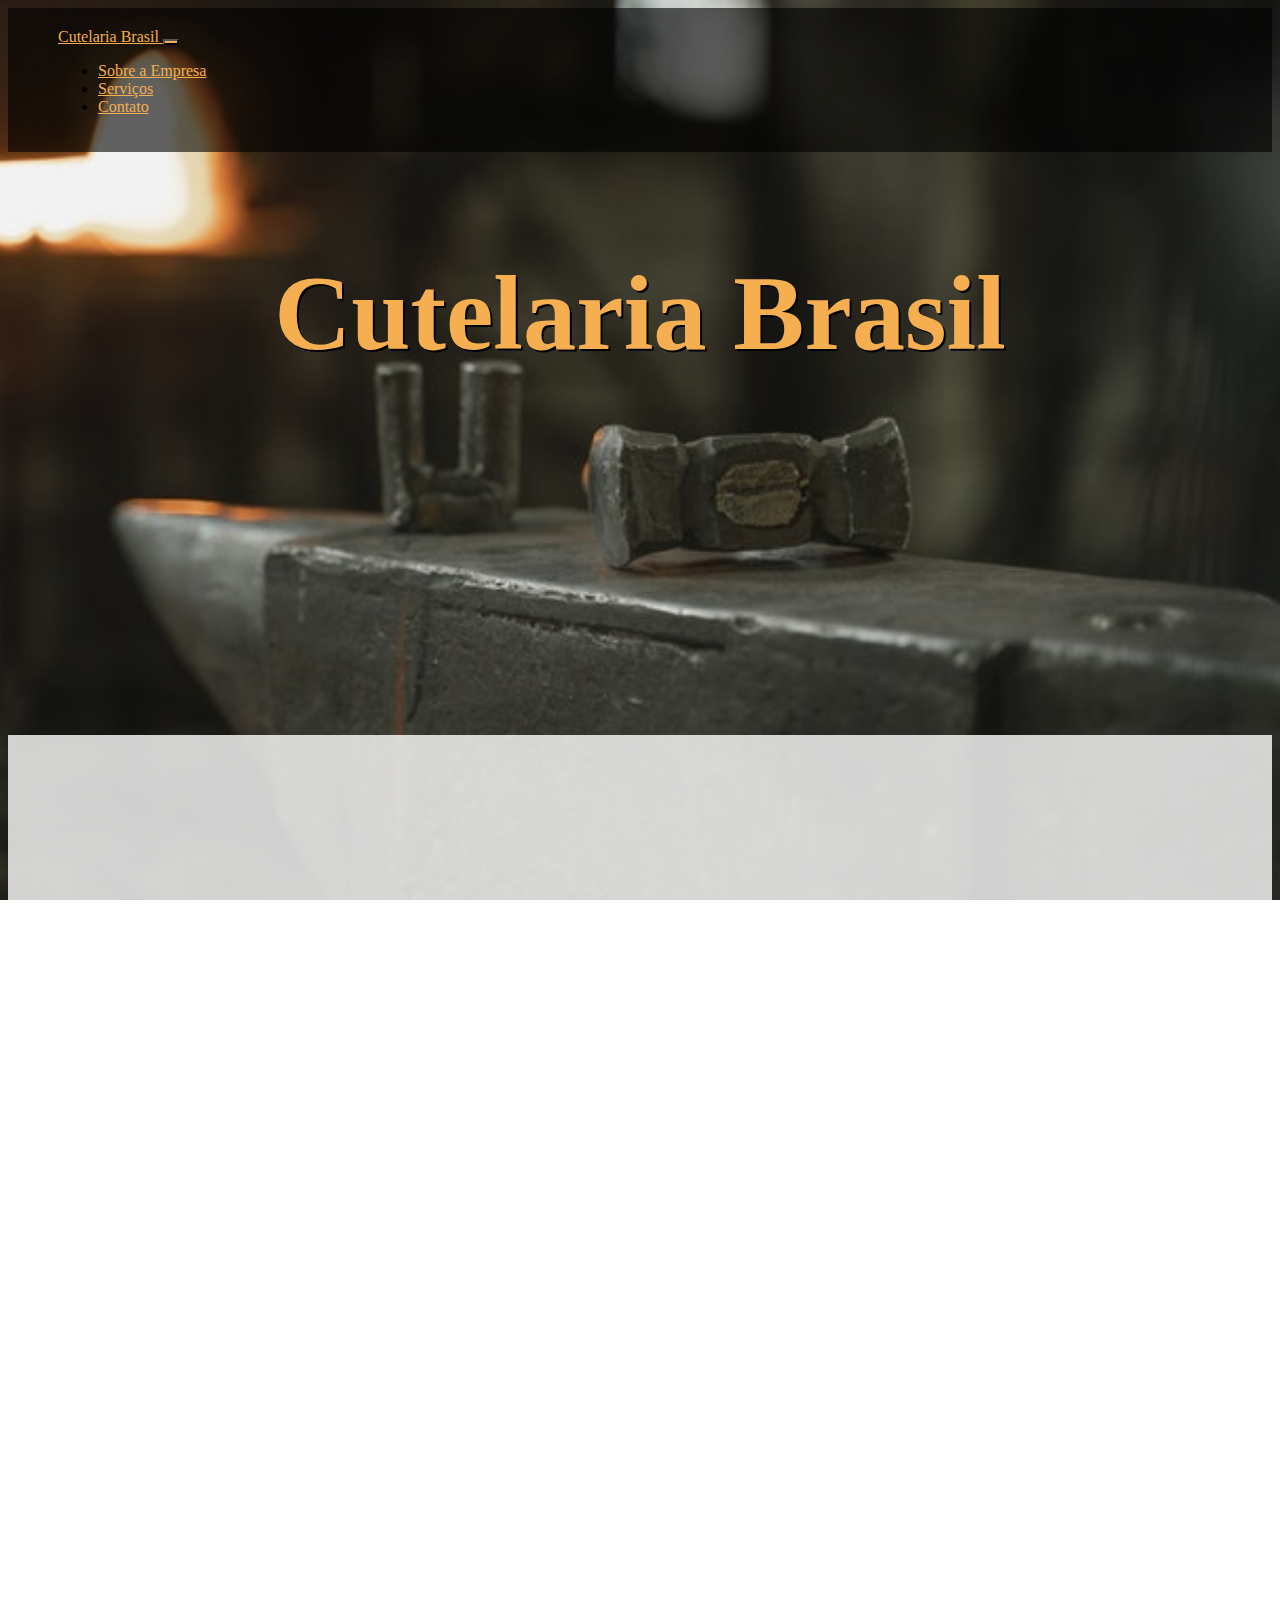
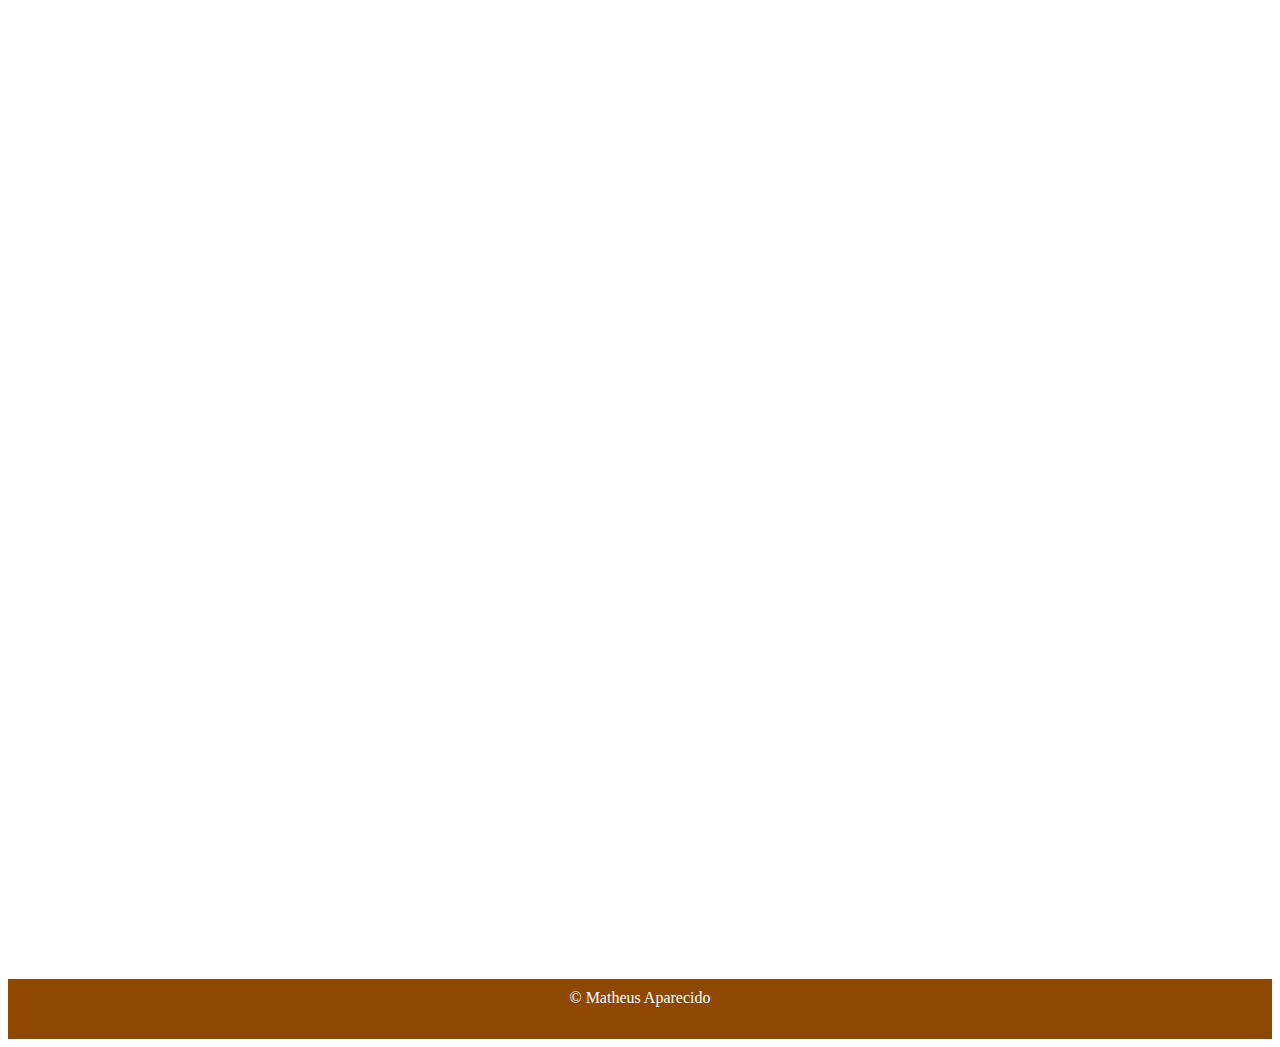
<file: index.html>
<!DOCTYPE html>
<html lang="pt-br">

<head>
    <meta charset="UTF-8">
    <meta http-equiv="X-UA-Compatible" content="IE=edge">
    <meta name="viewport" content="width=device-width, initial-scale=1.0">

    <meta name="description"
        content="A Empresa Cutelaria Brasil é uma das mais renomadas na cutelaria. Somos populares por confeccionar utencilios de corte. CLIQUE e confira.">
    <meta name="keywords" content="Cutelaria, faca, lamina, aço, foja">

    <!--Meu CSS-->
    <link rel="stylesheet" href="css/style.css">
    <!--Bootstrap-->
    <link href="https://cdn.jsdelivr.net/npm/bootstrap@5.0.0-beta2/dist/css/bootstrap.min.css" rel="stylesheet"
        integrity="sha384-BmbxuPwQa2lc/FVzBcNJ7UAyJxM6wuqIj61tLrc4wSX0szH/Ev+nYRRuWlolflfl" crossorigin="anonymous">
    <!--Biblioteca Animate On Scroll Library CSS-->
    <link rel=" stylesheet " href=" https://unpkg.com/aos@next/dist/aos.css " />

    <title>Cutelaria Brasil</title>

</head>

<body>
    <header>
        <nav class="navbar navbar-light navbar-expand-lg nav-color">
            <div class="container-fluid">
                <a class="navbar-brand" href="index.html">
                    <span>Cutelaria Brasil</span>
                </a>
                <!--Botão toggle-->
                <button class="navbar-toggler" type="button" data-bs-toggle="collapse"
                    data-bs-target="#navbarNavAltMarkup">
                    <span class="navbar-toggler-icon"></span>
                </button>
                <!--Navbar-->
                <div class="collapse navbar-collapse justify-content-end" id="navbarNavAltMarkup">
                    <ul class="navbar-nav nav justify-content-end">
                        <li class="nav-item">
                            <a class="nav-link" href="sobre_a_empresa.html">Sobre a Empresa</a>
                        </li>
                        <li class="nav-item">
                            <a class="nav-link" href="servicos.html">Serviços</a>
                        </li>
                        <li class="nav-item">
                            <a class="nav-link" href="contato.html">Contato</a>
                        </li>
                    </ul>
                </div>
            </div>
        </nav>
    </header>

    <main>
        <div id="title-image" data-aos="fade-up" data-aos-duration="3000">
            <h1>Cutelaria Brasil</h1>
        </div>
        <section class="content">
            <div class="row">
                <div class="col-md-8" data-aos="fade-right">
                    <h3>Você sabe o que é a cutelaria?</h3>
                    <br>
                    <p>É a técnica milenar de <strong>confeccionar ferramentas</strong> cortantes é uma das mais antigas da
                        humanidade. O
                        ofício com status de arte consiste na fabricação de todos os utensílios metálicos de corte:
                        facas,
                        canivetes, adagas, machados, punhais, navalhas, etc.</p>

                    <p>Com o tempo, esta técnica foi se aprimorando cada vez mais e hoje mescla a tecnologia com as técnicas
                        da cutelaria. No Brasil, a cutelaria é um mercado em constante crescimento, grandes <strong>nomes
                        renomados especialistas no assunto como a nossa empresa</strong>, que ja ganhou diversos titulos na profissão.
                    </p>

                    <h3>Como a cutelaria surgiu?</h3>
                    <br>
                    <p>Por conta da importancia das ferramentas cortantes para a sobrevivência e o desenvolvimento
                        humano,
                        a cutelaria é uma das profissões mais antigas do mundo. Na Idade Média, por exemplo, <strong>
                        cuteleiro era, em parceria com o ferreiro</strong>, o responsável pela fabricação das armas.</p>

                    <p>Graças à produção dos primeiros acessórios foi possível criar pontas de lanças em
                        madeira,
                        caçar, cortar alimentos e fazer roupas, além de outras tarefas cruciais. Após a
                        Revolução
                        Industrial, a prática foi potencializada e os artigos começaram a ser produzidos em
                        grande
                        escala e em um tempo cada vez menor.</p>
                </div>

                <div class="col-md-4 text-center" data-aos="fade-up">
                    <img class="img-fluid" src="img/cuteleiro.jpg" alt="cuteleiro">
                </div>
            </div>
        </section>

        <section id=content2 data-aos="zoom-in">
            <div class="container row">
                <h1>Como é a nossa fabricação?</h1>
                <br>
                <p>A fabricação dos nossos materiais da cutelaria é feito por meios artesanais
                    seguindo os seguintes passos básico essenciais no processo de produção.</p>
                <br>

                <div class="col-md-6">

                    <h3>Escolha do material</h3>
                    <br>
                    <p>Definição da função da lâmina e escolha da liga de aço mais adequada.</p>

                    <h3>Forjamento</h3>
                    <br>
                    <p>O metal da lâmina é aquecido na forja e martelado até que tome o formato pretendido.</p>

                    <h3>Esmerilhamento</h3>
                    <br>
                    <p>Nessa etapa, as imperfeições no metal são corrigidas para que ele chegue ao formato
                        final. Além disso, é delineada a região de corte do objeto.</p>
                </div>

                <div class="col-md-6">
                    <h3>Endurecimento e têmpera</h3>
                    <br>
                    <p>O produto é aquecido novamente e mergulhado em uma solução com óleo. Dessa forma, o metal
                        fica mais duro e ganha maior resistência.</p>

                    <h3>Acabamento</h3>
                    <br>
                    <p>Nessa última parte, é dado o acabamento aos objetos, como polimento, brilho, afiação e
                        instalação do cabo da lâmina.</p>

                    <p>Pronto! O material está finalizado e pronto para ser comercializado. Mas, atenção:
                        lembre-se de sempre adquirir seus produtos em lojas especializadas e de confiança.
                        Somente assim é possível garantir a qualidade do item comprado.</p>

                </div>
            </div>
        </section>
    </main>

    <footer>
        &copy; Matheus Aparecido
    </footer>

    <!-- Option 1: Bootstrap Bundle with Popper -->
    <script src="https://cdn.jsdelivr.net/npm/bootstrap@5.0.0-beta2/dist/js/bootstrap.bundle.min.js"
        integrity="sha384-b5kHyXgcpbZJO/tY9Ul7kGkf1S0CWuKcCD38l8YkeH8z8QjE0GmW1gYU5S9FOnJ0"
        crossorigin="anonymous"></script>
    <!--Biblioteca Animate On Scroll Library JS-->
    <script src=" https://unpkg.com/aos@next/dist/aos.js "></script>
    <script>
        AOS.init();
    </script>

</body>

</html>
</file>
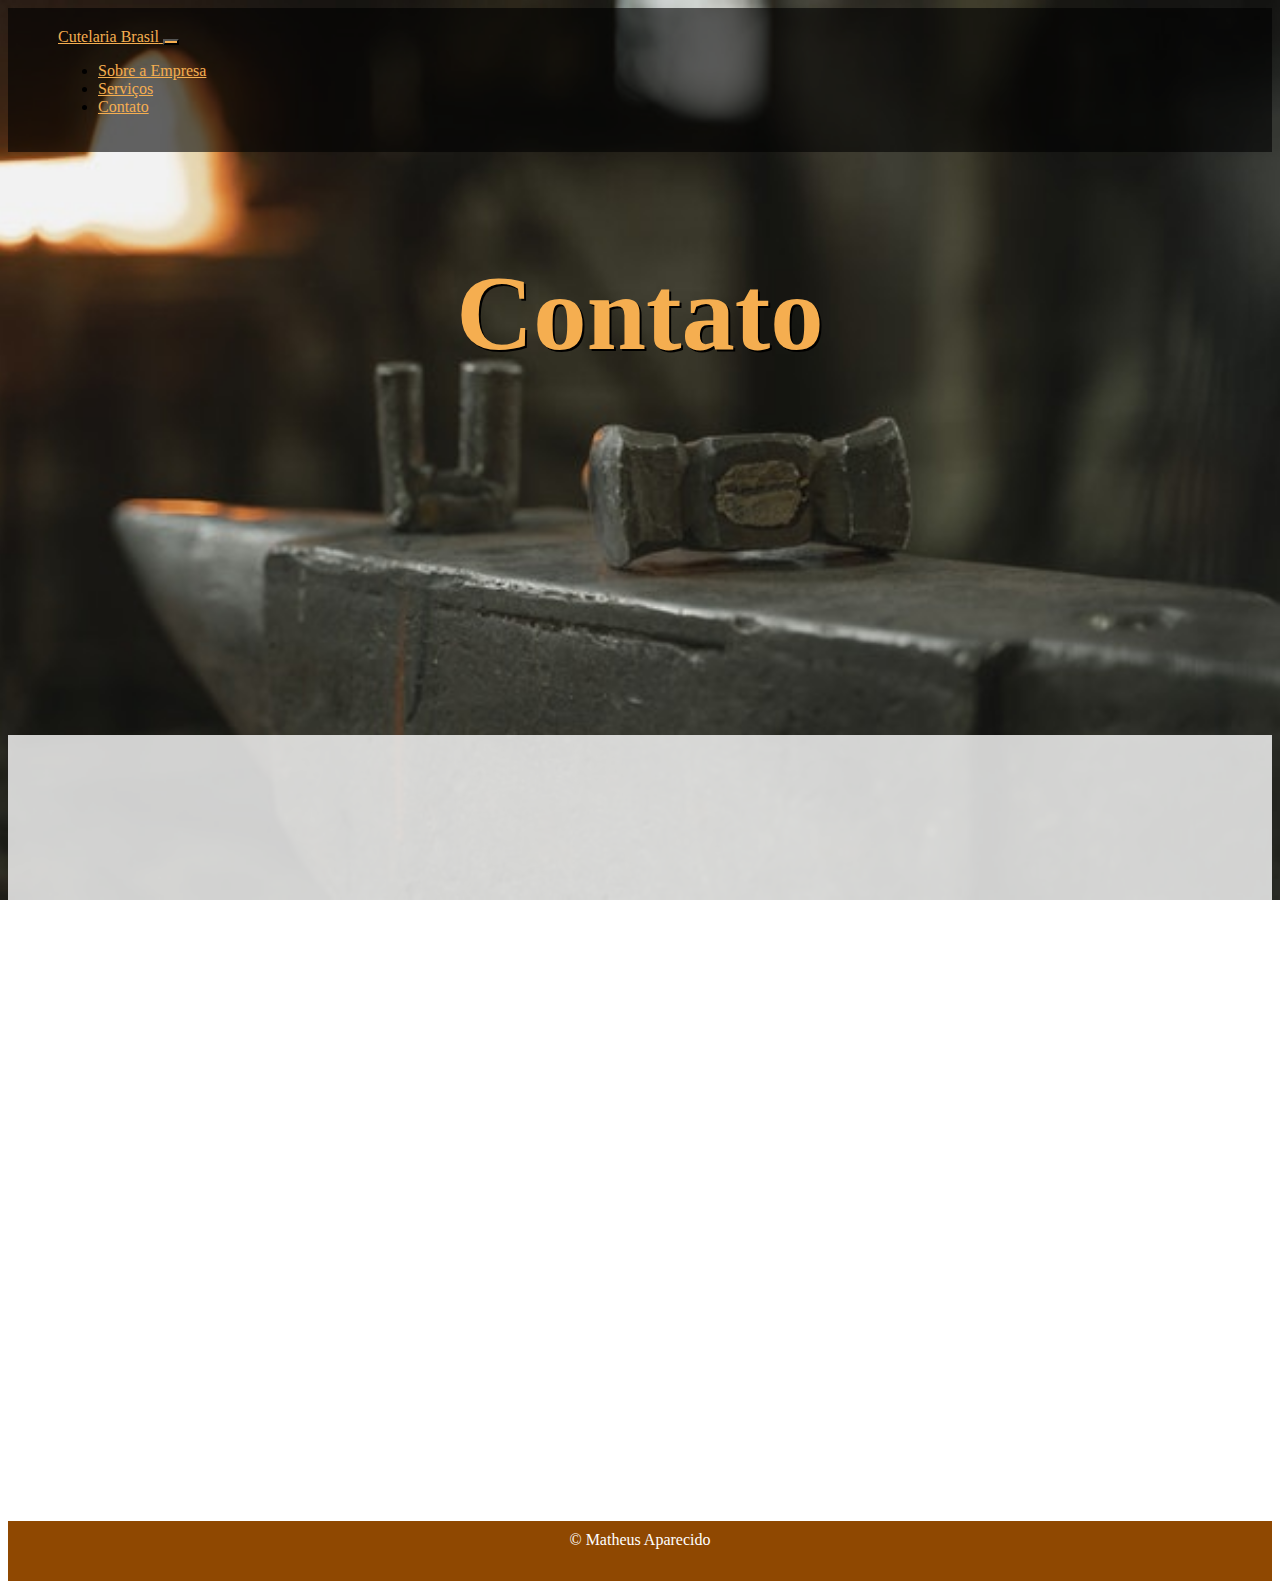
<file: contato.html>
<!DOCTYPE html>
<html lang="pt-br">

<head>
    <meta charset="UTF-8">
    <meta http-equiv="X-UA-Compatible" content="IE=edge">
    <meta name="viewport" content="width=device-width, initial-scale=1.0">

    <meta name="description"
        content="Entre em contato com nossa equipe, e tire suas duvidas, mande os seus projetos, vamos criar projetos customizados juntos.">

    <!--Meu CSS-->
    <link rel="stylesheet" href="css/style.css">
    <!--Bootstrap-->
    <link href="https://cdn.jsdelivr.net/npm/bootstrap@5.0.0-beta2/dist/css/bootstrap.min.css" rel="stylesheet"
        integrity="sha384-BmbxuPwQa2lc/FVzBcNJ7UAyJxM6wuqIj61tLrc4wSX0szH/Ev+nYRRuWlolflfl" crossorigin="anonymous">
    <!--Biblioteca Animate On Scroll Library CSS-->
    <link rel=" stylesheet " href=" https://unpkg.com/aos@next/dist/aos.css " />

    <title>Cutelaria Brasil - Contato</title>

</head>

<body>
    <header>
        <nav class="navbar navbar-light navbar-expand-lg nav-color">
            <div class="container-fluid">
                <a class="navbar-brand" href="index.html">
                    <span>Cutelaria Brasil</span>
                </a>
                <!--Botão toggle-->
                <button class="navbar-toggler" type="button" data-bs-toggle="collapse"
                    data-bs-target="#navbarNavAltMarkup">
                    <span class="navbar-toggler-icon"></span>
                </button>
                <!--Navbar-->
                <div class="collapse navbar-collapse justify-content-end" id="navbarNavAltMarkup">
                    <ul class="navbar-nav nav justify-content-end">
                        <li class="nav-item">
                            <a class="nav-link" href="sobre_a_empresa.html">Sobre a Empresa</a>
                        </li>
                        <li class="nav-item">
                            <a class="nav-link" href="servicos.html">Serviços</a>
                        </li>
                        <li class="nav-item">
                            <a class="nav-link" href="contato.html">Contato</a>
                        </li>
                    </ul>
                </div>
            </div>
        </nav>
    </header>

    <main>
        <div id="title-image" data-aos="fade-up" data-aos-duration="3000">
            <h1>Contato</h1>
        </div>
        <section class="content">
            <div class="row">
                <div class="col-md-6" data-aos="zoom-in-left">
                    <form>
                        <h3>Entre em contato com nossa equipe</h3>
                        <div class="row">
                            <div class="col-md-6">
                                <input type="text" class="form-control" id="name" placeholder="Digite seu nome">
                            </div>
                            <div class="col-md-6">
                                <input type="tel" class="form-control" id="phone" placeholder="Digite o seu telefone">
                            </div>
                        </div>
                        <input type="email" class="form-control" id="email" placeholder="Digite o seu email">
                        <textarea class="form-control" id="menssenger" placeholder="Digite sua mensagem"
                            rows="10"></textarea>
                        <button class="btn" type="submit">Enviar</button>
                    </form>
                </div>
                <div class="col-md-6" data-aos="zoom-in-right">
                    <br>
                    <h3>Entre em Contato</h3>
                    <p><b>(11)90390-2352 (11)4743-6532<br>
                        Email: cutelariabrasil@gmail.com<br>
                        Endereço: Rua:Fernado Oliveire,<br> N°27, São Paulo-SP</b></p>

                    <h3>Faça um orçamento sem compromisso</h3>
                    <p><b>orçametosCB@gmail.com</b></p>

                    <h3>Siga nossas redes sociais</h3>
                    <table>
                        <tr><img src="img/facebook.svg" class="img-fluid icones" alt="youtube"></tr>
                        <tr><img src="img/instagram.svg" class="img-fluid icones" alt="youtube"></tr>
                        <tr><img src="img/youtube.svg" class="img-fluid icones" alt="youtube"></tr>
                    </table>

                </div>
            </div>
        </section>
    </main>

    <footer>
        &copy; Matheus Aparecido
    </footer>

    <!-- Biblioteca Bootstrap Bundle with Popper -->
    <script src="https://cdn.jsdelivr.net/npm/bootstrap@5.0.0-beta2/dist/js/bootstrap.bundle.min.js"
        integrity="sha384-b5kHyXgcpbZJO/tY9Ul7kGkf1S0CWuKcCD38l8YkeH8z8QjE0GmW1gYU5S9FOnJ0"
        crossorigin="anonymous"></script>

    <!--Biblioteca Animate On Scroll Library JS-->
    <script src=" https://unpkg.com/aos@next/dist/aos.js "></script>
    <script>
        AOS.init();
    </script>

</body>

</html>
</file>
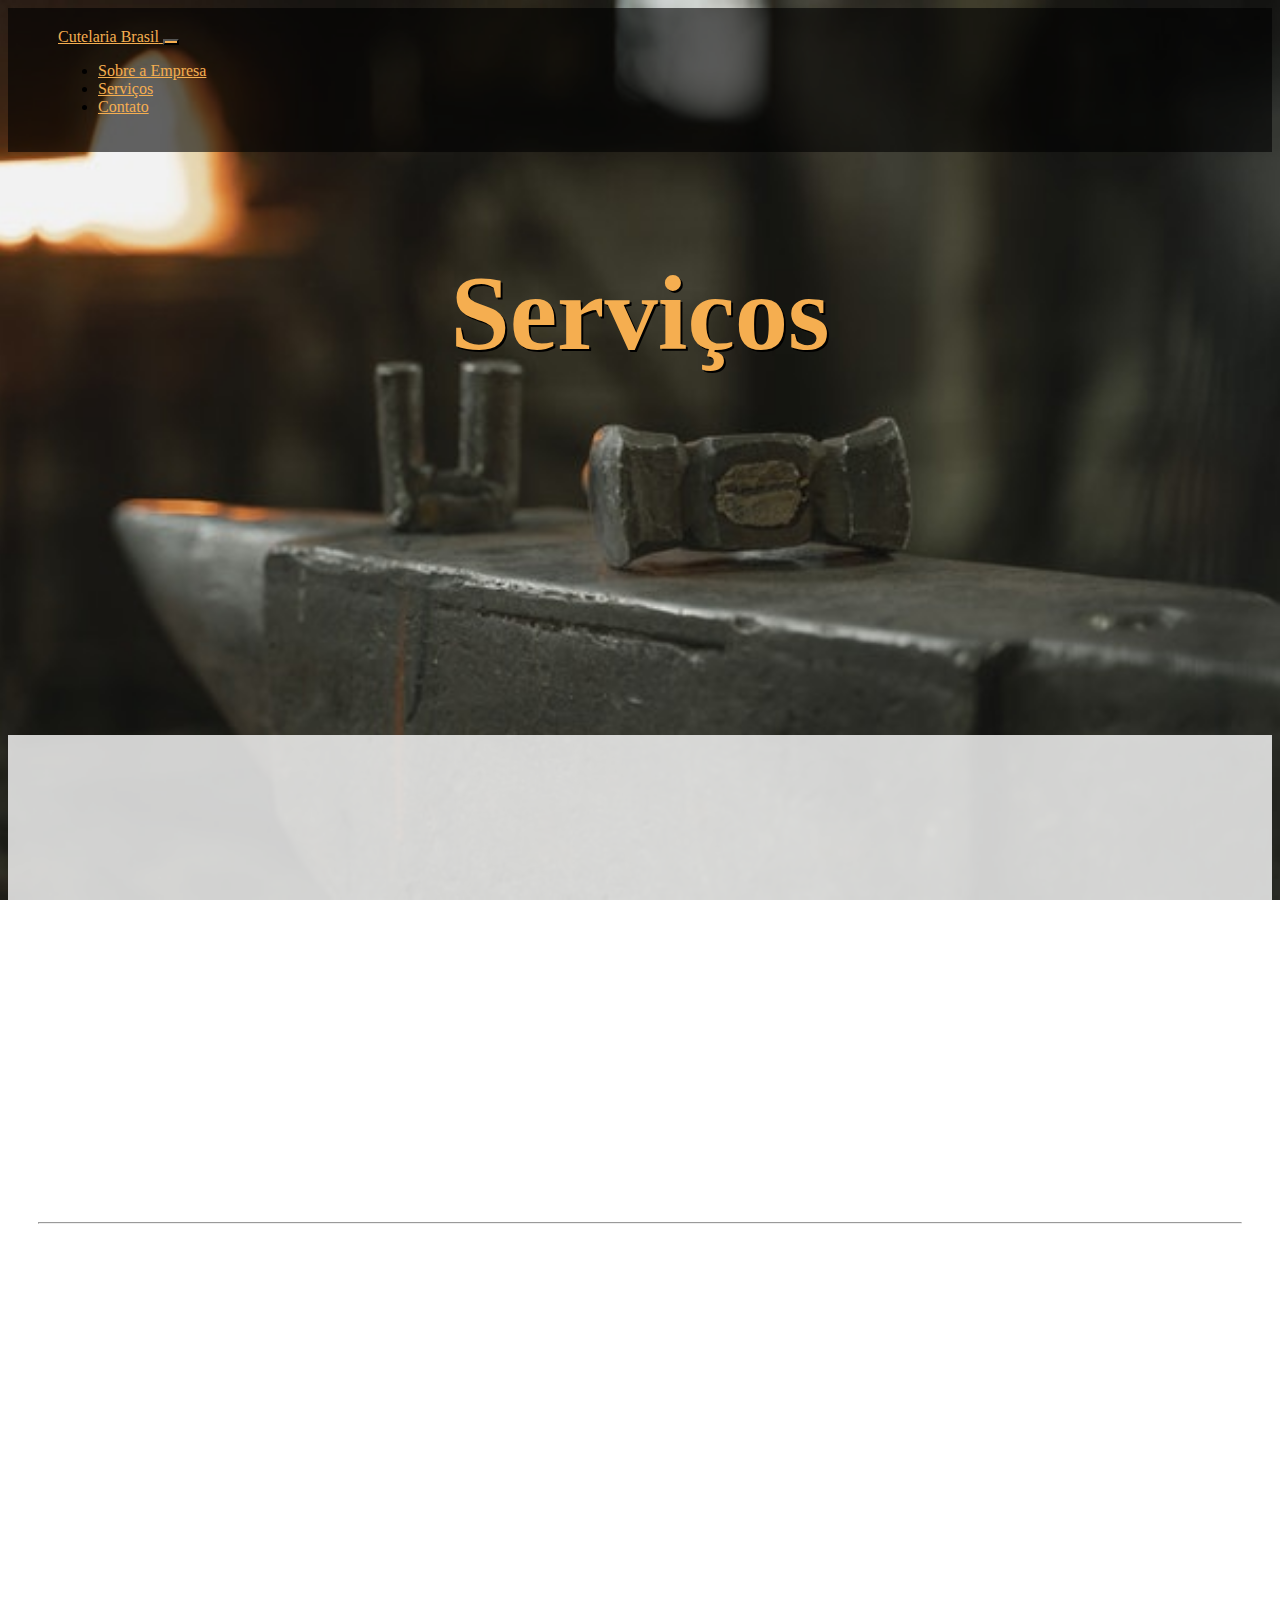
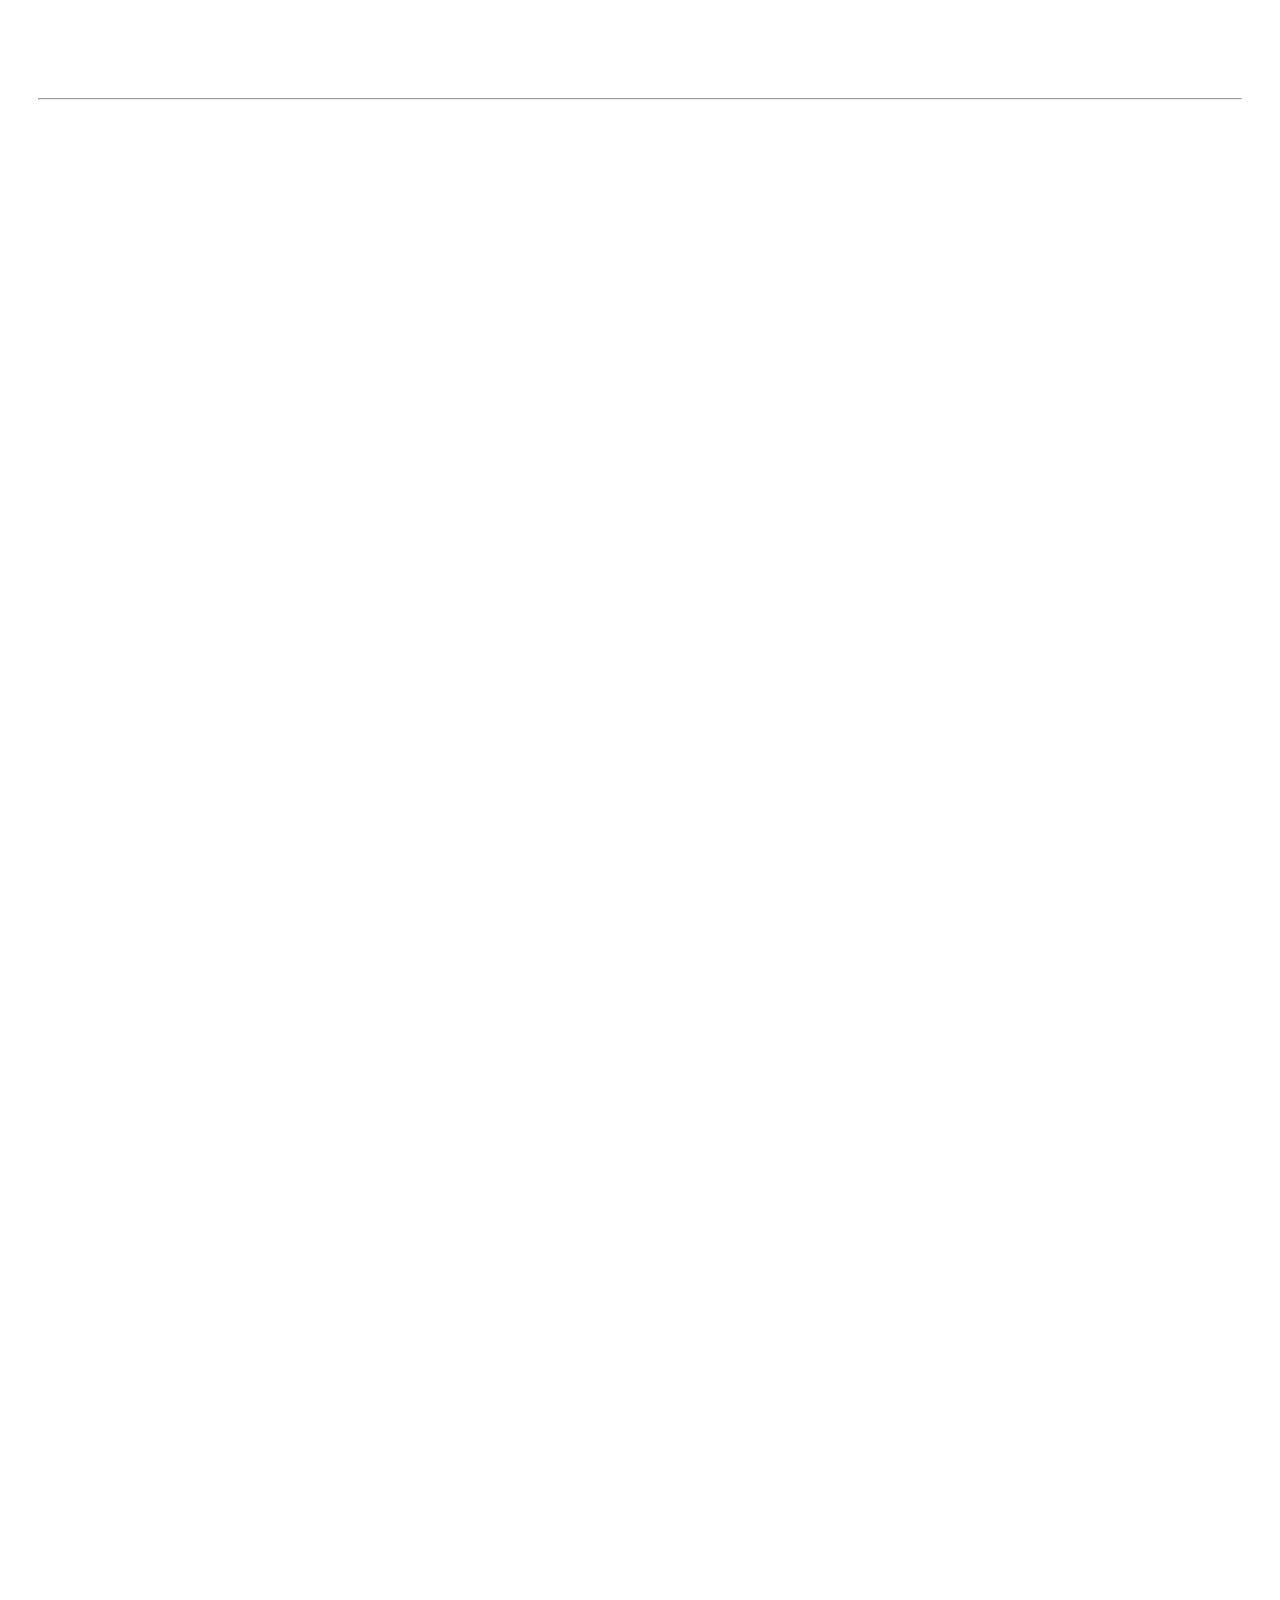
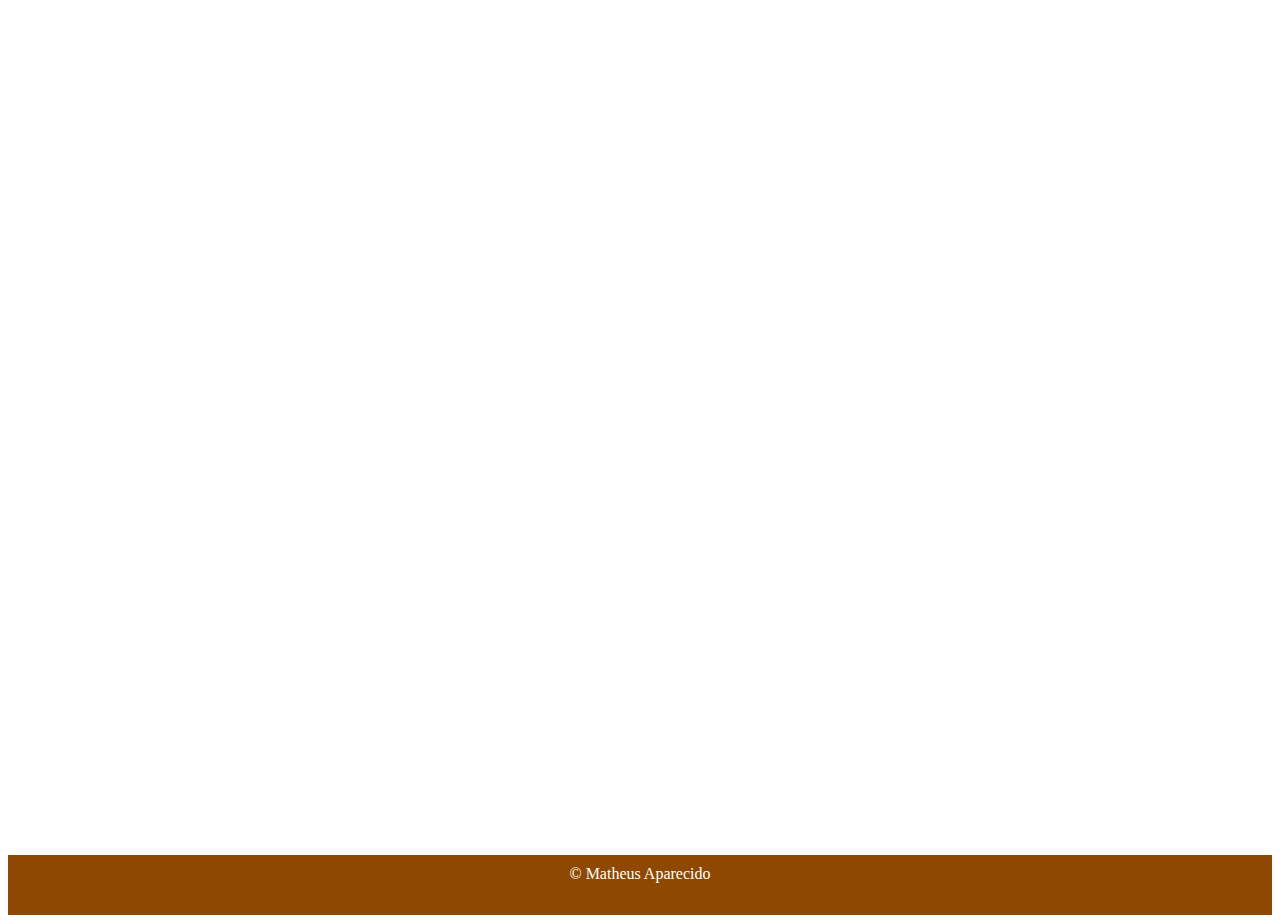
<file: servicos.html>
<!DOCTYPE html>
<html lang="pt-br">

<head>
    <meta charset="UTF-8">
    <meta http-equiv="X-UA-Compatible" content="IE=edge">
    <meta name="viewport" content="width=device-width, initial-scale=1.0">

    <meta name="description"
        content="Temos diversos serviços. Trabalhamos com projetos personalizados, projetos prontos, e pronta entrega, venha conferir.">
    <meta name="keywords" content="Serviços, projetos, facas, cutelaria.">

    <!--Meu CSS-->
    <link rel="stylesheet" href="css/style.css">
    <!--Bootstrap-->
    <link href="https://cdn.jsdelivr.net/npm/bootstrap@5.0.0-beta2/dist/css/bootstrap.min.css" rel="stylesheet"
        integrity="sha384-BmbxuPwQa2lc/FVzBcNJ7UAyJxM6wuqIj61tLrc4wSX0szH/Ev+nYRRuWlolflfl" crossorigin="anonymous">
    <!--Biblioteca Animate On Scroll Library CSS-->
    <link rel=" stylesheet " href=" https://unpkg.com/aos@next/dist/aos.css " />

    <title>Cutelaria Brasil - Serviços</title>

</head>

<body>
    <header>
        <nav class="navbar navbar-light navbar-expand-lg nav-color">
            <div class="container-fluid">
                <a class="navbar-brand" href="index.html">
                    <span>Cutelaria Brasil</span>
                </a>
                <!--Botão toggle-->
                <button class="navbar-toggler" type="button" data-bs-toggle="collapse"
                    data-bs-target="#navbarNavAltMarkup">
                    <span class="navbar-toggler-icon"></span>
                </button>
                <!--Navbar-->
                <div class="collapse navbar-collapse justify-content-end" id="navbarNavAltMarkup">
                    <ul class="navbar-nav nav justify-content-end">
                        <li class="nav-item">
                            <a class="nav-link" href="sobre_a_empresa.html">Sobre a Empresa</a>
                        </li>
                        <li class="nav-item">
                            <a class="nav-link" href="servicos.html">Serviços</a>
                        </li>
                        <li class="nav-item">
                            <a class="nav-link" href="contato.html">Contato</a>
                        </li>
                    </ul>
                </div>
            </div>
        </nav>
    </header>

    <main>
        <div id="title-image" data-aos="fade-up" data-aos-duration="3000">
            <h1>Serviços</h1>
        </div>
        <section class="content">
            <div class="row" data-aos="fade-right" data-aos-duration="1000">
                <div class="col-md-10 order-md-2">
                    <h3>Trabalhamos com os melhores aços</h2>
                        <p>O aço é o nosso principal material de trabalho e é por isso que escolhemos os melhores aços
                            do mercado, temos uma grande variedade de aços em nosso estoque, uns com baixor teor de
                            carbono e outros com alto teor.</p>
                        <p>É preciso saber qual vai ser a finalidade do projeto final antes de escolhermos o aço.</p>
                </div>
                <div class="col-md-2 order-md-1">
                    <img src="img/acos.jpg" class="img-fluid col-md-12 rounded" alt="acos">
                </div>
            </div>
            <hr class="featurette-divider">
            <div class="row" data-aos="fade-right" data-aos-duration="2000">
                <div class="col-md-10 order-md-1">
                    <h3>Somos especialistas em aço damasco</h2>
                        <p>Somos famosos por dominar a tecnica damasco, uma tecnica que usa diferentes tipos de aço na
                            hora de fazer o lingote e no momento de forjar.</p>
                        <p>Exisitem varias formas de execultar essa tecnica, podendo fazer diversos desenhos na lamina,
                            isso da um destaque incrivel na faca, sem contar que fica com um fio de navalha.</p>
                </div>
                <div class="col-md-2 order-md-2">
                    <img src="img/damasco.jpg" class="img-fluid col-md-12 float-end rounded" alt="damasco">
                </div>
            </div>

            <hr class="featurette-divider">
            <div class="row" data-aos="fade-right" data-aos-duration="3000">
                <div class="col-md-10 order-md-2">
                    <h3>Nosso cabos são os mais personalizados</h2>
                        <p>Além de todo o capricho que temos na hora de fazer o processo de forja,
                            esmerilhamento...Também
                            gostamos de deixar nossos cabos os mais estilisos possiveis, deixando os resistentes e
                            modernos.</p>
                </div>
                <div class="col-md-2 order-md-1">
                    <img src="img/cabo.jpg" class="img-fluid col-md-12 rounded" alt="cabo">
                </div>
            </div>
        </section>

        <section id="content3">
            <div class="row cards">
                <div class="mycard col-md-3" data-aos="flip-left" data-aos-duration="1000">
                    <img src="img/forja.jpg" alt="forja" class="imgcard img-fluid">
                    <br>
                    <h3>Fonjando o seu projeto</h3>
                    <br>
                    <p>Se você tem um projeto de faca, adaga, canivete, entre outros, e dejesa tirar esssa idea do papel.</p>
                    <p>Entre em contato com a nossa equipe para discutirmos sobre o assunto e coloca-lo em pratica.</p>

                </div>

                <div class="mycard col-md-3" data-aos="flip-left" data-aos-duration="2000">
                    <img src="img/projeto.jpg" alt="projeto" class="imgcard img-fluid">
                    <br>
                    <h3>Escolher nossos modelos</h3>
                    <br>
                    <p>Aqui você pode escolher os nossos modelos ja com as definiões de aço, cabo, entre outros.</p>
                    <p>Temos uma grande variedadede de opções de faca, cada uma para um uso determinado, confira
                        nosso catalogo.</p>

                </div>

                <div class="mycard col-md-3" data-aos="flip-left" data-aos-duration="3000">
                    <img src="img/facas.jpg" alt="facas" class="imgcard img-fluid">
                    <br>
                    <h3>Confira nosso estoque</h3>
                    <br>
                    <p>Temos um estoque de facas ja prontas para a entrega, uma variedade de modelos e tamanhos.</p>
                    <p>Além de nossas facas personalizadas desenvolvidas por nós mesmo, não perca tempo e venha
                        conferir.</p>


                </div>
            </div>
        </section>
    </main>

    <footer>
        &copy; Matheus Aparecido
    </footer>

    <!--Biblioteca Bootstrap Bundle with Popper -->
    <script src="https://cdn.jsdelivr.net/npm/bootstrap@5.0.0-beta2/dist/js/bootstrap.bundle.min.js"
        integrity="sha384-b5kHyXgcpbZJO/tY9Ul7kGkf1S0CWuKcCD38l8YkeH8z8QjE0GmW1gYU5S9FOnJ0"
        crossorigin="anonymous"></script>
    <!--Biblioteca Animate On Scroll Library JS-->
    <script src=" https://unpkg.com/aos@next/dist/aos.js "></script>
    <script>
        AOS.init();
    </script>

</body>

</html>
</file>
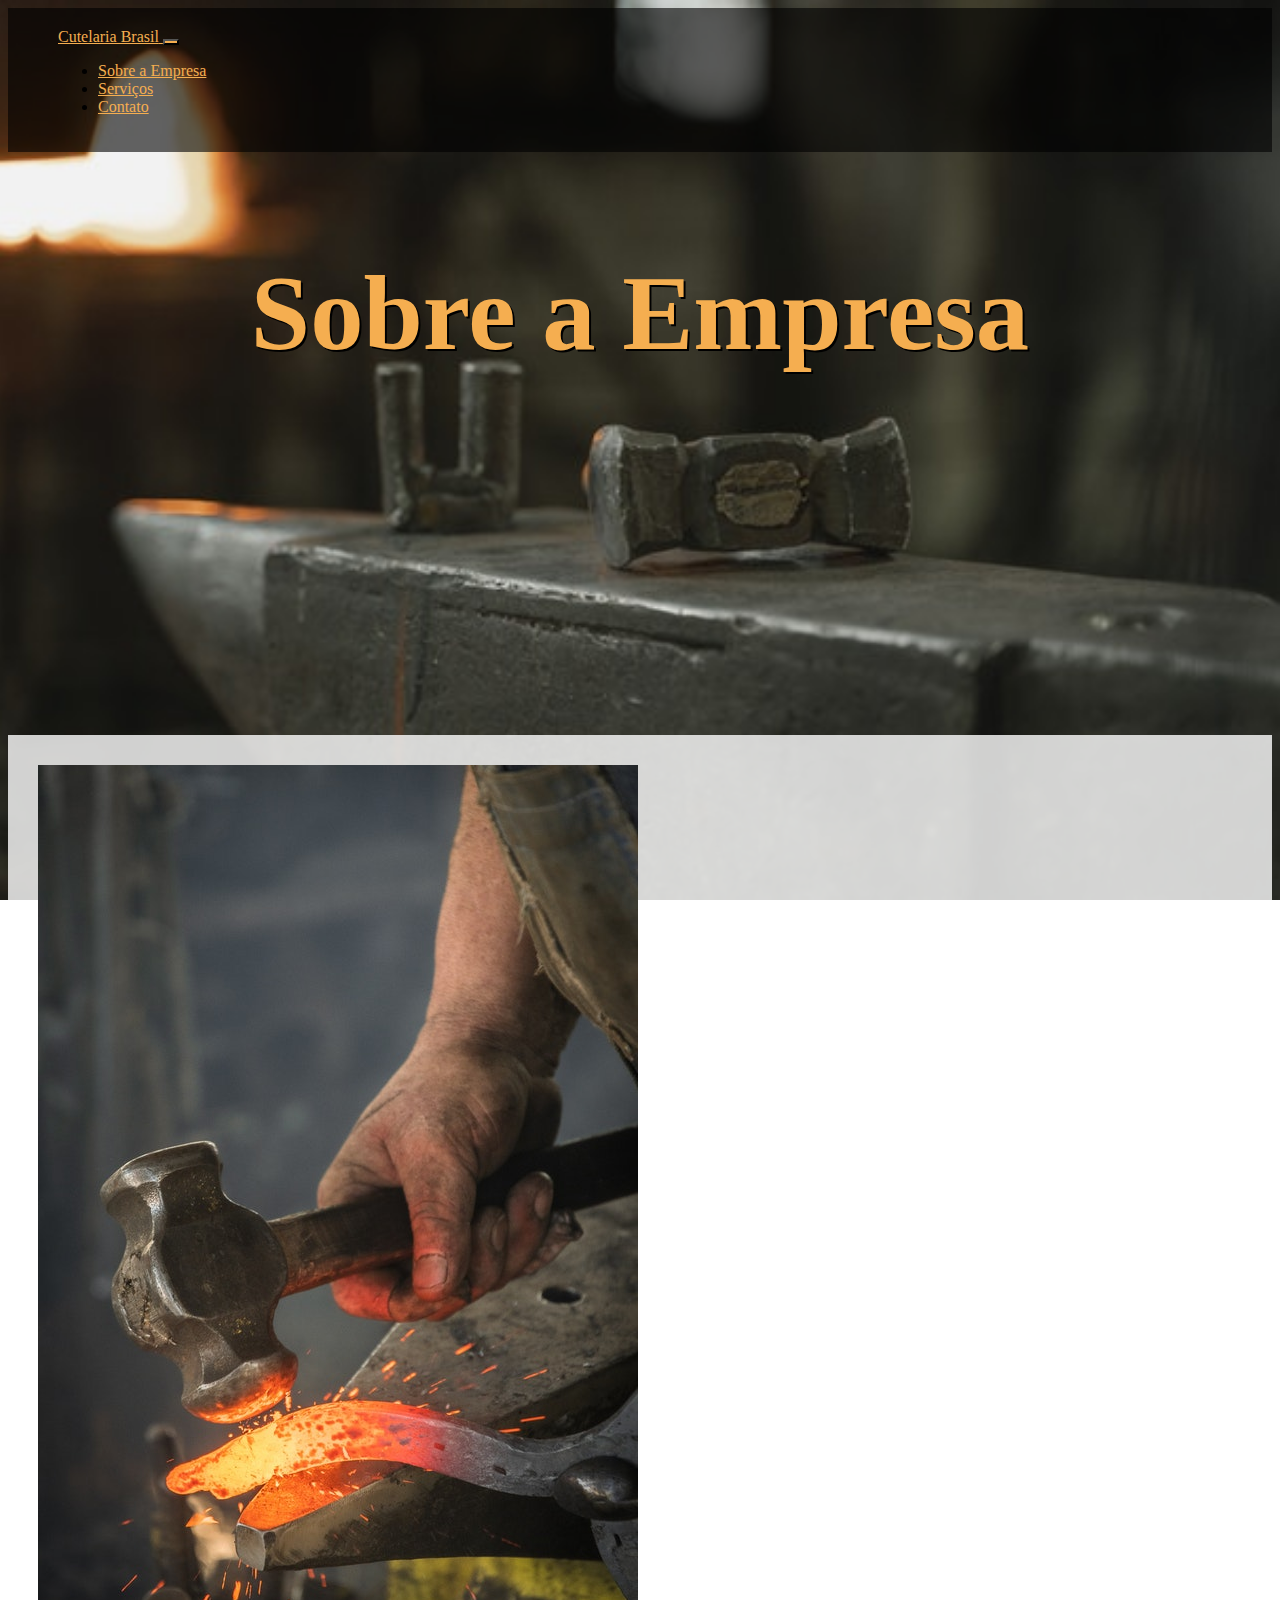
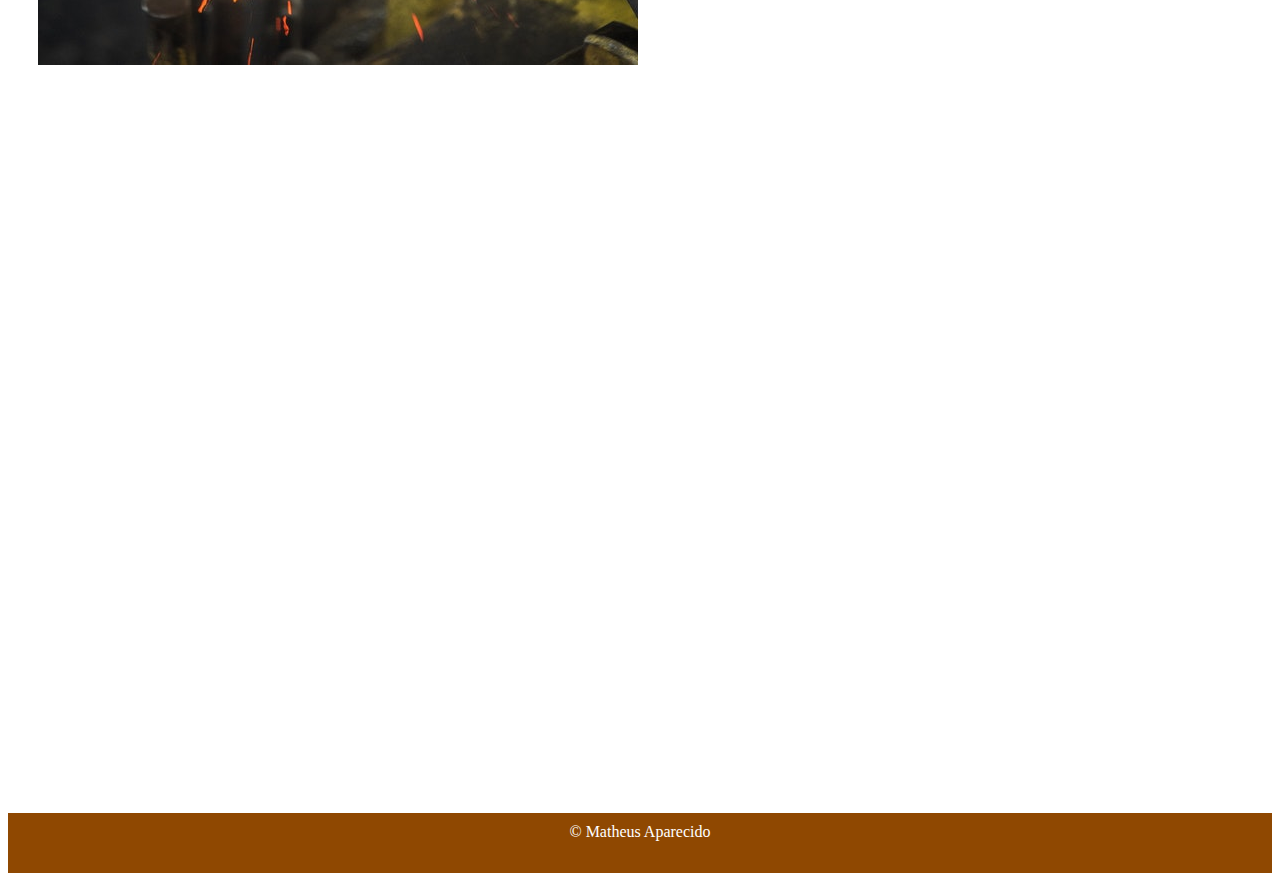
<file: sobre_a_empresa.html>
<!DOCTYPE html>
<html lang="pt-br">

<head>
    <meta charset="UTF-8">
    <meta http-equiv="X-UA-Compatible" content="IE=edge">
    <meta name="viewport" content="width=device-width, initial-scale=1.0">

    <meta name="description"
        content="Nossa empresa tem mais de 15 anos de mercado, e sempre temos como principio o capricho em nossos serviços.">

    <!--Meu CSS-->
    <link rel="stylesheet" href="css/style.css">
    <!--Bootstrap-->
    <link href="https://cdn.jsdelivr.net/npm/bootstrap@5.0.0-beta2/dist/css/bootstrap.min.css" rel="stylesheet"
        integrity="sha384-BmbxuPwQa2lc/FVzBcNJ7UAyJxM6wuqIj61tLrc4wSX0szH/Ev+nYRRuWlolflfl" crossorigin="anonymous">
    <!--Biblioteca Animate On Scroll Library CSS-->
    <link rel=" stylesheet " href=" https://unpkg.com/aos@next/dist/aos.css " />

    <title>Cutelaria Brasil - Sobre a Empresa</title>

</head>

<body>
    <header>
        <nav class="navbar navbar-light navbar-expand-lg nav-color">
            <div class="container-fluid">
                <a class="navbar-brand" href="index.html">
                    <span>Cutelaria Brasil</span>
                </a>
                <!--Botão toggle-->
                <button class="navbar-toggler" type="button" data-bs-toggle="collapse"
                    data-bs-target="#navbarNavAltMarkup">
                    <span class="navbar-toggler-icon"></span>
                </button>
                <!--Navbar-->
                <div class="collapse navbar-collapse justify-content-end" id="navbarNavAltMarkup">
                    <ul class="navbar-nav nav justify-content-end">
                        <li class="nav-item">
                            <a class="nav-link" href="sobre_a_empresa.html">Sobre a Empresa</a>
                        </li>
                        <li class="nav-item">
                            <a class="nav-link" href="servicos.html">Serviços</a>
                        </li>
                        <li class="nav-item">
                            <a class="nav-link" href="contato.html">Contato</a>
                        </li>
                    </ul>
                </div>
            </div>
        </nav>
    </header>

    <main>
        <div id="title-image" data-aos="fade-up" data-aos-duration="3000">
            <h1>Sobre a Empresa </h1>
        </div>
        <section class="content">
            <div class="row">
                <div class="col-md-6" id="image-illustration" data-aos="fade-left" data-aos-duration="3000">
                    <img class="float-end img-fluid" src="img/cuteleiro2.jpg" alt="cuteleiro">
                </div>
                <div class="col-md-6" data-aos="fade-right" data-aos-duration="3000">
                    <br>
                    <h3>Quando foi fundada?</h3>
                    <br>

                    <p>A empresa <strong>“Cutelaria Brasil”</strong>, foi fundada em 20 de fevereiro de 2003, por dois irmãos
                        cuteleiros,
                        <strong>Jeferson Souza e Marcos Souza</strong>. Sua empresa teve inicio em uma oficina de garagem, onde não
                        tinham muitos equipamentos e isso dificultava um pouco o processo de forjamento e
                        esmerilhamento.</p>

                    <p>Apesar dos dois cuteleiros não terem muitos recursos em sua oficina, o trabalho deles eram de
                        impressionar os seus clientes, podia ser um pouco demorado, mas era com grande capricho e
                        dedicação.</p>

                    <p>Aos poucos a empresa foi crescendo e ganhando cada dia mais popularidade, ficou conhecida
                        pelo
                        Brasil inteiro. E atualmente é uma das maiores impressas no ramo da Cutelaria.</p>
                    <br>
                    <br>

                    <h3>Como os dois irmãos conheceram a Cutelaria?</h3>
                    <br>

                    <p>A cutelaria já vinha de família, foi passado de geração para geração, de pai para os filhos,
                        já
                        era uma Cultura registrada na família. Ao longo do tempo foram desenvolvendo as próprias
                        técnicas
                        que facilitavam na hora do serviço e deixava as peças ainda mais perfeitas, essas técnicas
                        foram cada vez mais se aperfeiçoando durante esses ensinamentos de geração pra geração. </p>
                    <br>
                    <br>

                    <h3>Atualmente</h3>
                    <br>

                    <p>Hoje a empresa conta com uma grande equipe de funcionários especializados em cada processo da
                        Cutelaria, esses profissionais recebem um treinamento especifico para cada setor da empresa.
                        Além de funcionários extremamente capacitados, também conta com um lote de ferramentas
                        sofisticadas para auxiliar na execução do serviço. </p>

                    <p> Ao final de cada serviço, é feito uma análise rigorosa do produto, e só depois é feito os
                        acabamentos finais e aí sim é feito a entrega para o cliente.</p>

                </div>
            </div>
        </section>
    </main>

    <footer>
        &copy; Matheus Aparecido
    </footer>

    <!-- Biblioteca Bootstrap Bundle with Popper -->
    <script src="https://cdn.jsdelivr.net/npm/bootstrap@5.0.0-beta2/dist/js/bootstrap.bundle.min.js"
        integrity="sha384-b5kHyXgcpbZJO/tY9Ul7kGkf1S0CWuKcCD38l8YkeH8z8QjE0GmW1gYU5S9FOnJ0"
        crossorigin="anonymous"></script>
    <!--Biblioteca Animate On Scroll Library JS-->
    <script src=" https://unpkg.com/aos@next/dist/aos.js "></script>
    <script>
        AOS.init();
    </script>

</body>

</html>
</file>
<file: css/style.css>
*{
    font-family: Georgia, 'Times New Roman', Times, serif;
}

body{
    background: url("../img/fundo.jpg");
    background-size: cover;
    background-position: center;
    background-attachment: fixed;
    background-repeat: no-repeat;
}

footer{
    text-align: center;
    padding-top: 10px;
    background-color:#8F4801;
    color: white;
    height: 50px;
    margin-top: 50px;
}

.navbar .navbar-brand >span{
    color: #F5AE50;
    font-family: Monaco;
}

nav.nav-color{
    padding: 20px 50px;
    background:rgba(0,0,0,0.6);
    border: none;
}

.navbar .nav>li>a, a{
    color: #F5AE50  !important;
}

.navbar .nav>li>a:hover{
    color:cornflowerblue !important;
}

.navbar-toggler-icon, .navbar-toggler{
    background-color: #F5AE50 !important;
}

#title-image{
    margin-top: 100px;
    text-align: center;
}

#title-image h1{
    font-family: 'Monaco';
    font-size: 80pt;
    color: #F5AE50;
    text-shadow: 2px 2px black;
}

.content{
    padding: 30px;
    background-color:rgba(255, 255, 255, 0.8);
    margin-top: 360px;
}

.content div>h3{
    color: #A87027;
}

.content div>p{
    color: #42403c;
    font-size: 12pt;
}

#content2{
    padding: 30px;
    margin-top: 0, 30px, 0, 30px;
    
}

#content2 .container div>h3,h1{
    color: #F5BF38;
}

#content2 .container>p, div>p{
    color:#D4F0FF;
    font-size: 12pt;
}

#content3{
    padding: 30px;
}

form>h3{
    color: #A87027;
    text-align: center;
    margin-top: 3%;
}

.cards{
    text-align: center;
    align-items: center;
}

.mycard{
    border-radius: 5px;
    padding: 5px;
    margin: auto;
    height: 580px;
    width: 50%;
    margin-top: 10px !important;
    background-color: rgb(255, 255, 255);
    box-shadow: 0 4px 8px 0 rgba(0, 0, 0, 0.2), 0 6px 20px 0 rgba(0, 0, 0, 0.19);
}

.imgcard{
    object-fit: cover;
    border-radius: 100%;
    opacity: 0.8;
}

.imgcard:hover{
    opacity: 1;
}

.mycard>h3{
    color: #77582f;
}

.mycard:hover{
    background-color: rgb(203, 225, 243);
    opacity: 1;
}

.mycard>p{
    color: #3b3b3a;
}

form>input{
    margin-top: 5px;
    margin-bottom: 5px;
}

.btn{
    background-color: #F5AE50 !important;
    color: white !important;
    width: 100%;
    margin-top: 5px;
}

.icones{
    margin: 5px;
}

.icones:hover{
    height: 10%;
}
</file>
